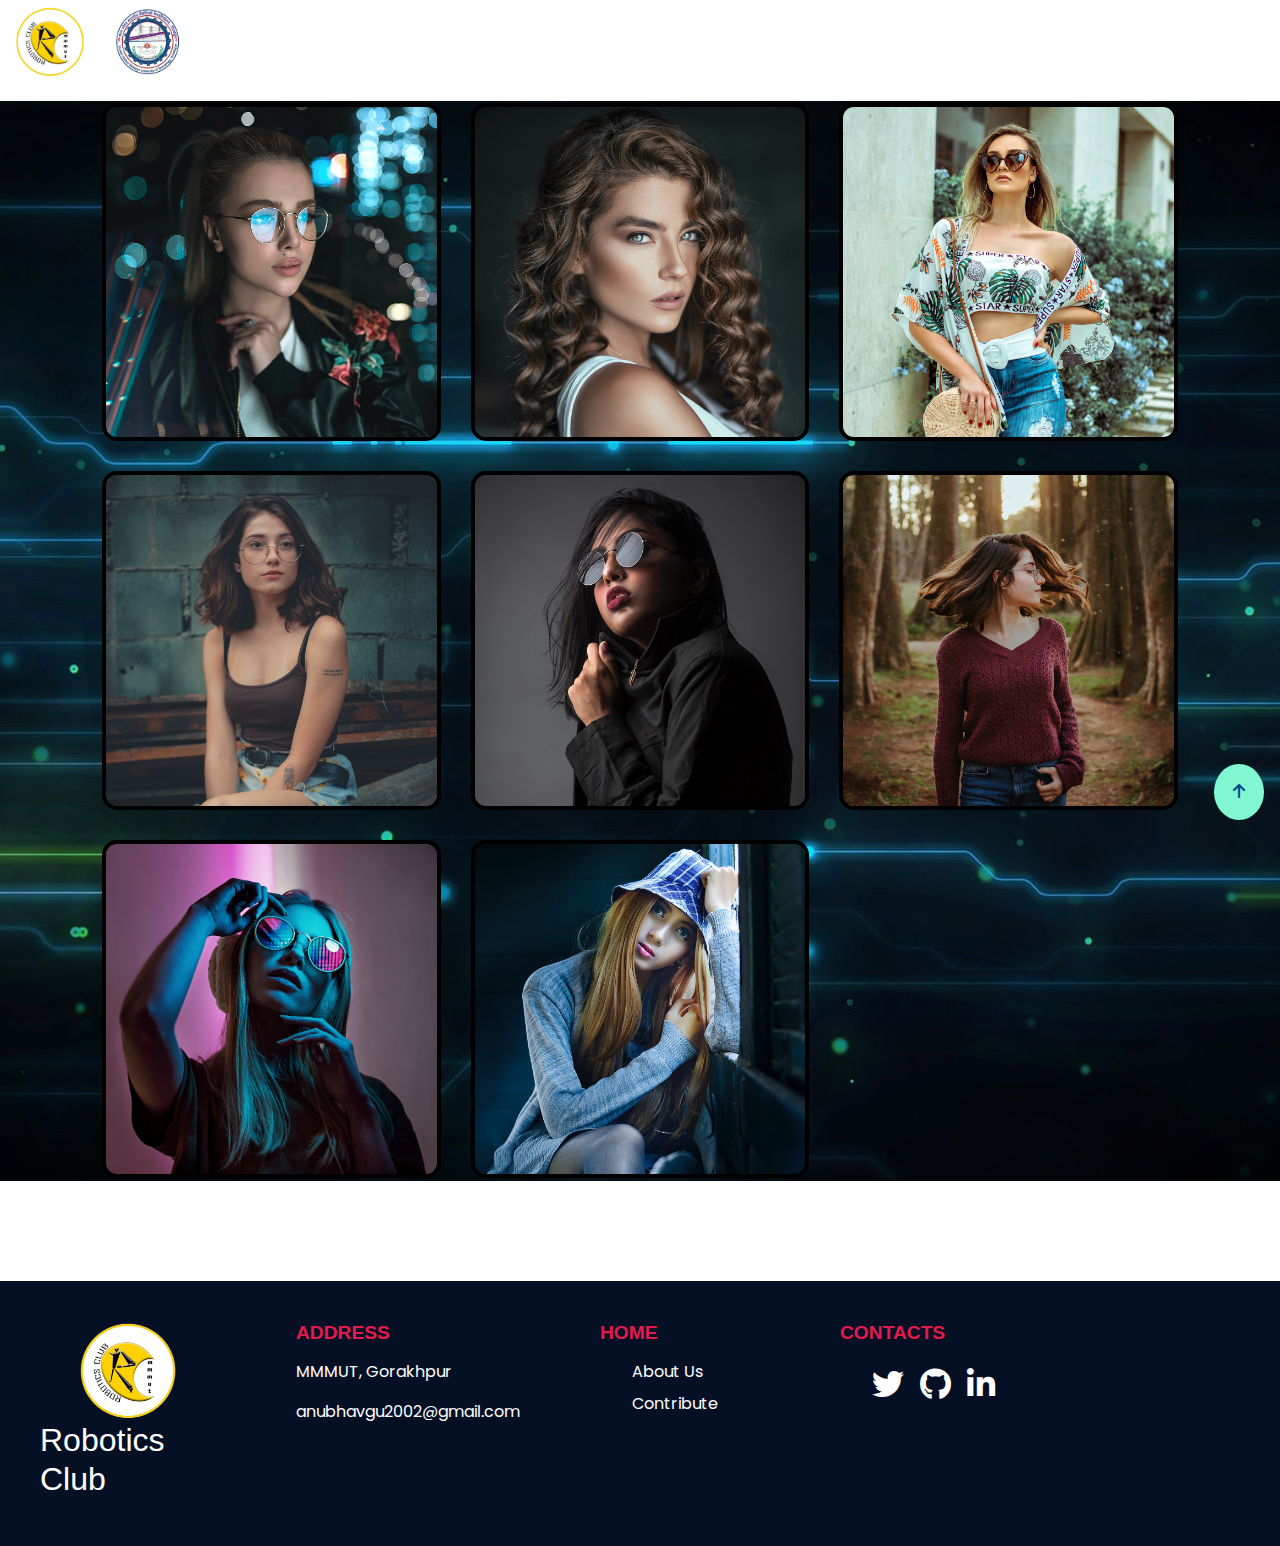
<file: gallery.html>
<!DOCTYPE html>
<html lang="en">
<head>
    <meta charset="UTF-8" />
  <meta http-equiv="X-UA-Compatible" content="IE=edge" />
  <meta name="viewport" content="width=device-width, initial-scale=1.0" />
  <title>Robomania:Galley</title>
  <link rel="icon" href="/images/favicon-32x32.png">
  <link rel="stylesheet" href="css/gallery_css.css" />
  <link rel="apple-touch-icon" href="/images/favicon-enhanced.png" />
  <meta name="theme-color" content="#000000" />
  <link rel="stylesheet" text="text/CSS"
    href="https://cdnjs.cloudflare.com/ajax/libs/font-awesome/6.1.1/css/all.min.css">
  <link rel="stylesheet" type="text/css"
    href="https://cdnjs.cloudflare.com/ajax/libs/OwlCarousel2/2.3.4/assets/owl.carousel.min.css">
  <link rel="stylesheet" text="text/CSS"
    href="https://cdnjs.cloudflare.com/ajax/libs/font-awesome/6.1.1/css/all.min.css">
  <link href="https://unpkg.com/aos@2.3.1/dist/aos.css" rel="stylesheet">
  <link rel="stylesheet" href="./css/lightbox.css">
  <link rel="stylesheet" href="https://cdn.jsdelivr.net/npm/bootstrap@5.3.0-alpha3/dist/css/bootstrap.min.css">
</head>
<style>
    html {
      scroll-behavior: smooth;
  
    }
  
    .hidden {
      visibility: hidden;
    }
  
    .back-top-wrap {
      position: fixed;
      bottom: 5rem;
      right: 1rem;
      background-color: #80F7D1;
      padding: 1rem 1.2rem;
      border-radius: 50%;
      cursor: pointer;
      transition: .3s ease-in-out;
      z-index: 100;
    }
  
    .back-top-wrap:hover {
      background-color: #00a2ff;
      color: #80F7D1;
    }
  
    .back-top-wrap:hover .fas.fa-arrow-up {
      color: white;
    }
  
    .fas.fa-arrow-up {
      color: #00488F;
      transition: 0.3s ease-in-out;
    }
  </style>
<body>
    <div id="back-top-div" class="back-top-wrap">
        <i class="fas fa-arrow-up"></i>
      </div>
      <header>
        <nav class="nav" id="nav">
          <div>
            <a class="navbar-brand" href="#!"> <img src="./images/rc layout.png" alt="Logo" class="logo" /></a>
            <a class="navbar-brand" href="#!"> <img src="./images/rc mmm (1).png" alt="Logo" class="logo" /></a>
          </div>
          
          <div class="nav-links" id="navLinks">
            <ul class="links" id="navmenu">
              <li><a href="./index.html">HOME</a></li>
              <li><a href="#about">ABOUT</a></li>
              <li><a href="#services">GALLERY</a></li>
              <li><a href="#">CONTACT US </a></li>
            </ul>
          </div>
          <div class="hamburger" id="ham">
            <i class="cancel fa-solid fa-xmark"></i>
    
            <svg class="burger" stroke="currentColor" fill="currentColor" stroke-width="0" viewBox="0 0 1024 1024" height="1em" width="1em"
              xmlns="http://www.w3.org/2000/svg">
              <path
                d="M904 160H120c-4.4 0-8 3.6-8 8v64c0 4.4 3.6 8 8 8h784c4.4 0 8-3.6 8-8v-64c0-4.4-3.6-8-8-8zm0 624H120c-4.4 0-8 3.6-8 8v64c0 4.4 3.6 8 8 8h784c4.4 0 8-3.6 8-8v-64c0-4.4-3.6-8-8-8zm0-312H120c-4.4 0-8 3.6-8 8v64c0 4.4 3.6 8 8 8h784c4.4 0 8-3.6 8-8v-64c0-4.4-3.6-8-8-8z">
              </path>
            </svg>
          </div>
        </nav>
        <div class="menu" id="menu">
          <ul class="menu-link">
            <li><a href="./index.html">HOME</a></li>
            <li><a href="#about">ABOUT</a></li>
            <li><a href="#">GALLERY</a></li>
            <li><a href="#">CONTACT US </a></li>
          </ul>
        </div>    
      </header>
      <!-- ----------------------------Nav End--------------------- -->
      <section style="background: url(./images/bg3.jpg) no-repeat center;">
      <div class="container_gallery">
          <div class="gallery">
            <a href="./lightbox-gallry2-img/images/1.jpg" data-lightbox="models" data-title="Caption1">
              <img src="./lightbox-gallry2-img/images/1.jpg" alt="">
            </a>
            <a href="./lightbox-gallry2-img/images/2.jpg" data-lightbox="models" data-title="Caption2">
              <img src="./lightbox-gallry2-img/images/2.jpg" alt="">
            </a>
            <a href="./lightbox-gallry2-img/images/3.jpg" data-lightbox="models" data-title="Caption3">
              <img src="./lightbox-gallry2-img/images/3.jpg" alt="">
            </a>
            <a href="./lightbox-gallry2-img/images/4.jpg" data-lightbox="models" data-title="Caption4">
              <img src="./lightbox-gallry2-img/images/4.jpg" alt="">
            </a>
            <a href="./lightbox-gallry2-img/images/5.jpg" data-lightbox="models" data-title="Caption5">
              <img src="./lightbox-gallry2-img/images/5.jpg" alt="">
            </a>
            <a href="./lightbox-gallry2-img/images/6.jpg" data-lightbox="models" data-title="Caption6">
              <img src="./lightbox-gallry2-img/images/6.jpg" alt="">
            </a>
            <a href="./lightbox-gallry2-img/images/7.jpg" data-lightbox="models" data-title="Caption7">
              <img src="./lightbox-gallry2-img/images/7.jpg" alt="">
            </a>
            <a href="./lightbox-gallry2-img/images/8.jpg" data-lightbox="models" data-title="Caption8">
              <img src="./lightbox-gallry2-img/images/8.jpg" alt="">
            </a>
          </div>
      </div>
    </section>
    <!-- --------------------------------------------------------footer -->
      <footer>
        <div class="footer-container">
          <!--logo and info column-->
          <div class="col">
            <!--logo insert-->
            <img src="./images/rc layout.png" alt="logo" class="footlogo" />
            <div class="footercontent">
              <h2 class="footerheading">Robotics Club</h2>
            </div>
          </div>
    
          <!--ADDRESS COLUMN-->
    
          <div class="footer-side-col">
            <div class="col">
              <h3>
                ADDRESS
                <div class="underline"><span></span></div>
              </h3>
              <p>MMMUT, Gorakhpur</p>
              <p class="email-id"><a href="mailto:anubhavgu2002@gmail.com">anubhavgu2002@gmail.com</a></p>
            </div>
            <!--HOME COLUMN-->
            <div class="col">
              <h3>HOME</h3>
              <ul>
                <li><a href="#about">About Us</a></li>
                <li>
                  <a href="#">Contribute</a>
                </li>
              </ul>
            </div>
            <div class="col">
              <h3>
                CONTACTS
                <div class="underline"><span></span></div>
              </h3>
              <div class="social-menu">
                <ul>
                  <a href="#" target="_blank">
                    <li id="social-twitter"><i class="fab fa-2x fa-twitter"></i></li>
                  </a>
                  <a href="#" target="_blank">
                    <li id="social-github"><i class="fab fa-2x fa-github"></i></li>
                  </a>
                  <a href="#" target="_blank">
                    <li id="social-linkedin"><i class="fab fa-2x fa-linkedin-in"></i></li>
                  </a>
                </ul>
              </div>
            </div>
          </div>
        </div>
        </div>
      </footer>
    
      <script src="https://ajax.googleapis.com/ajax/libs/jquery/3.6.0/jquery.min.js"></script>
      <script>
        let navbar = document.querySelector("#nav");
        let navmenu = document.querySelector("#navmenu");
    
        window.onscroll = function () {
          if (window.pageYOffset >= navmenu.offsetTop) {
            navbar.classList.add("sticky");
          } else {
            navbar.classList.remove("sticky");
          }
        };
    
        window.onscroll = () => {
          if (window.scrollY > 100) {
            navbar.classList.add('nav-active');
          } else {
            navbar.classList.remove('nav-active');
          }
        };
      </script>
      
      <script src="js/index.js"></script>
      <script src="https://unpkg.com/aos@2.3.1/dist/aos.js"></script>
      <script>
        AOS.init();
      </script>
      <script src="./js/lightbox-plus-jquery.js"></script>
      <script src="https://cdn.jsdelivr.net/npm/bootstrap@5.3.0-alpha3/dist/js/bootstrap.bundle.min.js"></script>
</body>
</html>
</file>
<file: css/gallery_css.css>
@import url("https://fonts.googleapis.com/css2?family=Source+Sans+Pro:wght@400;600&display=swap");
@import url("https://fonts.googleapis.com/css2?family=Montserrat&family=Roboto&display=swap");
@import url("https://maxcdn.bootstrapcdn.com/font-awesome/4.4.0/css/font-awesome.min.css");
@import url("https://fonts.googleapis.com/css?family=Raleway:400,800");
@import url("https://fonts.googleapis.com/css2?family=Poppins:wght@400;500&display=swap");

* {
  margin: 0;
  padding: 0;
  font-family: "Poppins", sans-serif;
  box-sizing: border-box;
}

::-webkit-scrollbar{
  background: transparent;
  width: 0.4rem;
}

::-webkit-scrollbar-thumb{
  background-color: rgba(173, 173, 173, 0.2);
  border-radius: 10px;
  transition: background-color 0.5s ease-in-out;
}

::-webkit-scrollbar-thumb:hover {
  background-color: rgba(173, 173, 173, 0.5);
}

html{
  overflow-y: overlay;
}

body {
  font-family: "Poppins";
  transform: none;
  overflow: hidden;
}

/* Navbar-------------------------------------------------------- */
.nav {
  display: flex;
  padding: 0.5% 4%;
  justify-content: space-between;
  align-items: center;
  position: fixed;
  top: 0;
  width: 100%;
  z-index: 5;
  transition: 0.3s ease-in-out;
}

.nav-active {
  background-color: #000000ad;
  backdrop-filter: blur(5px);
  box-shadow: 5px -1px 12px -5px grey;
}

.logo {
  width: 100px;
  margin-right: -10px;
}

.hamburger {
  display: none;
  justify-content: center;
  align-items: center;
  flex-direction: column;
  gap: 3px;
  cursor: pointer;
  z-index: 50;
  color: white;
}

.cancel {
  display: none;
}


.hamburger:hover {
  color: rgb(200, 200, 200)
}

.links li {
  list-style: none;
  display: inline-block;
  padding: 8px 12px;
  position: relative;
}

.links a {
  color: white;
  text-decoration: none;
  font-size: 15px;
}

.links li::after {
  content: "";
  width: 0%;
  height: 3px;
  background: rgb(122, 178, 231);
  display: block;
  margin: auto;
  transition: 0.5s ease-in-out;
}

.links li:hover::after {
  width: 100%;
}


.menu {
  display: none;
  width: 100%;
  position: absolute;
  background-color: #fff;
  top: 85px;
  right: 0;
  padding: 30px;
  box-shadow: 0 4px 8px rgba(0, 0, 0, 0.7);
}

.open {
  display: block;
  width: 70%;
  height: 100%;
  position: fixed;
  background-color: rgb(56, 56, 55);
  top: 0;
  right: 0;
  padding: 30px;
  box-shadow: 0 4px 8px rgba(0, 0, 0, 0.7);
  animation: slideIn 0.5s ease-in-out;
  z-index: 2;
}

@keyframes slideIn {
  0% {
    right: -150px;
  }

  100% {
    right: 0px;
  }
}

.menu-link {
  list-style: none;
  display: flex;
  justify-content: center;
  align-items: center;
  flex-direction: column;
}

.menu-link li {
  padding: 2rem;
  font-weight: bolder;
}

.menu-link li:last-child {
  padding-bottom: 0;
}

.menu-link li a {
  color: rgb(247, 245, 245);
  /* color:rgb(30, 240, 191); */
  font-weight: bolder;
  font-size: 1.15rem;
  text-decoration: none;
  transition: color 0.2s ease-in-out;
}

.menu-link li a:hover {
  z-index: 150;
  color: rgb(30, 240, 191);
  /* border-bottom: #011b24 1px solid; */
}

nav .fa {
  display: none;
}
/* Nav End */
/* ------------------------------------------------------------------- */

/* Container_gallery */

.container_gallery{
  width: 100%;
  min-height: 100vh;
  display: flex;
  align-items: center;
  justify-content: center;
  padding: 103px 8%;
}
.gallery{
  display: grid;
  grid-template-columns: repeat(auto-fit,minmax(250px, 1fr));
  grid-gap: 30px;
}
.gallery img{
  width: 100%;
  border: black;
  border-radius: 15px;
  border: 4px solid black;
}
.gallery img:hover{
  box-shadow: rgba(0, 0, 0, 0.25) 0px 54px 55px,
    rgba(0, 0, 0, 0.12) 0px -12px 30px, rgb(255, 255, 255) 0px 4px 6px,
    rgba(0, 0, 0, 0.17) 0px 12px 13px, rgba(0, 0, 0, 0.09) 0px -3px 5px;
}
/* Container_gallery End */

/* footer */
.footer-container {
  bottom: 0;
  width: 100%;
  display: flex;
  justify-content: center;
  flex-wrap: nowrap;
  background-color: rgb(6, 16, 37);
}

.footer-side-col {
  display: grid;
  grid-template-columns: repeat(4, 1fr);
  width: 80%;
}

.footer-side-col>.col {
  padding: 2.5rem;
  flex-wrap: nowrap;
}

.footer-container>.col {
  padding: 2.5rem;
  flex-basis: 20%;
  color: white;
}

.footer-container .col a:hover,
footer a:focus {
  color: cyan;
}

@media (max-width: 500px) {
  .accordion__title {
    font-size: 1.2em;
    font-weight: 700;
  }

  .accordion__content {
    font-size: 0.9em;
  }
}

@media (max-width: 447px) {
  .accordion__title {
    font-size: 1em;
  }

  .accordion__content {
    font-size: 0.8em;
  }
}

@media (max-width: 393px) {
  .accordion__title {
    font-size: 0.8em;
  }
}

@media (max-width: 1120px) {
  .footer-side-col {
    grid-template-columns: repeat(2, 1fr);
    grid-template-rows: repeat(2, 1fr);
  }
}

@media (max-width: 730px) {
  .footer-container {
    gap: 0.5rem;
    flex-wrap: wrap;
  }

  .footer-container .col {
    padding: 2rem;
    flex-basis: 31%;
  }

  .footer-container p {
    color: white;
    margin-top: 1rem;
  }
}

@media (max-width: 600px) {
  .footer-side-col {
    grid-template-columns: 1fr;
    grid-template-rows: minmax(auto, auto);
  }

  .footer-container .col {
    padding: 1rem;
    flex-basis: 100%;
  }
}

.footer-container .col a {
  display: inline-block;
  position: relative;
  color: white;
}

.footer-container .col ul li a:after {
  content: "";
  position: absolute;
  width: 100%;
  transform: scaleX(0);
  height: 2px;
  bottom: 0;
  left: 0;
  background-color: cyan;
  transform-origin: bottom right;
  transition: transform 0.25s ease-out;
}

.footer-container .col ul li a:hover:after {
  transform: scaleX(1);
  transform-origin: bottom left;
}

.footer-container p {
  color: white;
}

.footer-container .col ul li a:after {
  content: "";
  position: absolute;
  width: 100%;
  transform: scaleX(0);
  height: 2px;
  bottom: 0;
  left: 0;
  background-color: cyan;
  transform-origin: bottom right;
  transition: transform 0.25s ease-out;
}

.footer-container .col ul li a:hover:after {
  transform: scaleX(1);
  transform-origin: bottom left;
}

.footer-container p {
  margin-top: 0.5rem;
}

.footerpara {
  margin-left: -10px;
}

.footer-container .col .email-id {
  word-wrap: break-word;
  text-decoration: underline;
}

.email-id a {
  text-decoration: none;
  color: white;
}

.footer-container .col h3 {
  color: rgb(228, 26, 77);
  font-size: 1.2rem;
  margin-bottom: 1rem;
  font-weight: 900;
  font-family: "Ubuntu", sans-serif;
}

.footer-container .col img {
  display: block;
  margin: 0 auto;
  width: 140px;
  cursor: pointer;
}

.footer-container .col .footerheading {
  display: flex;
  color: white;
  font-family: "Gill Sans", "Gill Sans MT", Calibri, "Trebuchet MS", sans-serif;
  justify-content: center;
  cursor: pointer;
}

.footer-container .col .footerpara {
  display: flex;
  margin-top: -3px;
  font-family: "Gill Sans", "Gill Sans MT", Calibri, "Trebuchet MS", sans-serif;
  letter-spacing: 4px;
  justify-content: center;
  cursor: pointer;
}

.fab:hover {
  text-decoration: none;
}

.footer-container .col .sukoon {
  color: rgb(30, 240, 191);
  letter-spacing: 5px;
}

.footer-container .col .social-menu ul {
  display: flex;
  gap: 1rem;
}

.footer-container .col .social-menu ul a {
  color: white;
}


.footer-container .col ul li {
  list-style-type: none;
  text-align: left;
  margin-top: 0.5rem;
}
.footer-container .col .social-menu ul a li{
  transition: transform  250ms ease-out, color 250ms ease-out;
}


.footer-container .col .social-menu ul a li:hover {
  transform: scale(1.4) !important;
  text-decoration: none !important;
}
.footer-container .col .social-menu ul a li#social-twitter:hover{
  color: 	#1DA1F2;
}
.footer-container .col .social-menu ul a li#social-github{
  transition: transform  250ms ease-out, color 250ms ease-out, padding 250ms ease-out !important;
}
.footer-container .col .social-menu ul a li#social-github:hover{
  transform: scale(1.2) !important;
  color:black;
  background-color: whitesmoke;
  padding: 2px 2px 0px 2px;
  border-radius: 25px;
}
.footer-container .col .social-menu ul a li#social-linkedin:hover{
  color: #0A66C2;
}

.footer-container .col ul li a {
  text-decoration: none;
  color: white;
}

@media screen and (max-width: 600px) {

  .box {
    place-items: center;
    padding: 3rem 0px;
  }

  .footer-container .col ul li {
    text-align: center;
  }

  .footer-container {
    text-align: center;
  }

  .footer-container .col .social-menu ul {
    justify-content: center;
  }
}


@media screen and (max-width: 800px) {
  .nav-links {
    display: none;
  }

  .logo {
    width: 60px;
  }

  .hamburger {
    display: flex;
  }

  .hamburger i {
    z-index: 1000000000;
    display: block;
    font-size: 25px;
  }
}

.footercontent {
  margin-right: auto;
  margin-left: auto;
  display: flex;
  flex-direction: column;
}

@media screen and (min-width: 800px) {
  .menu.open {
    display: none;
  }
}
/* Footer End-------------------------------------------- */
</file>
